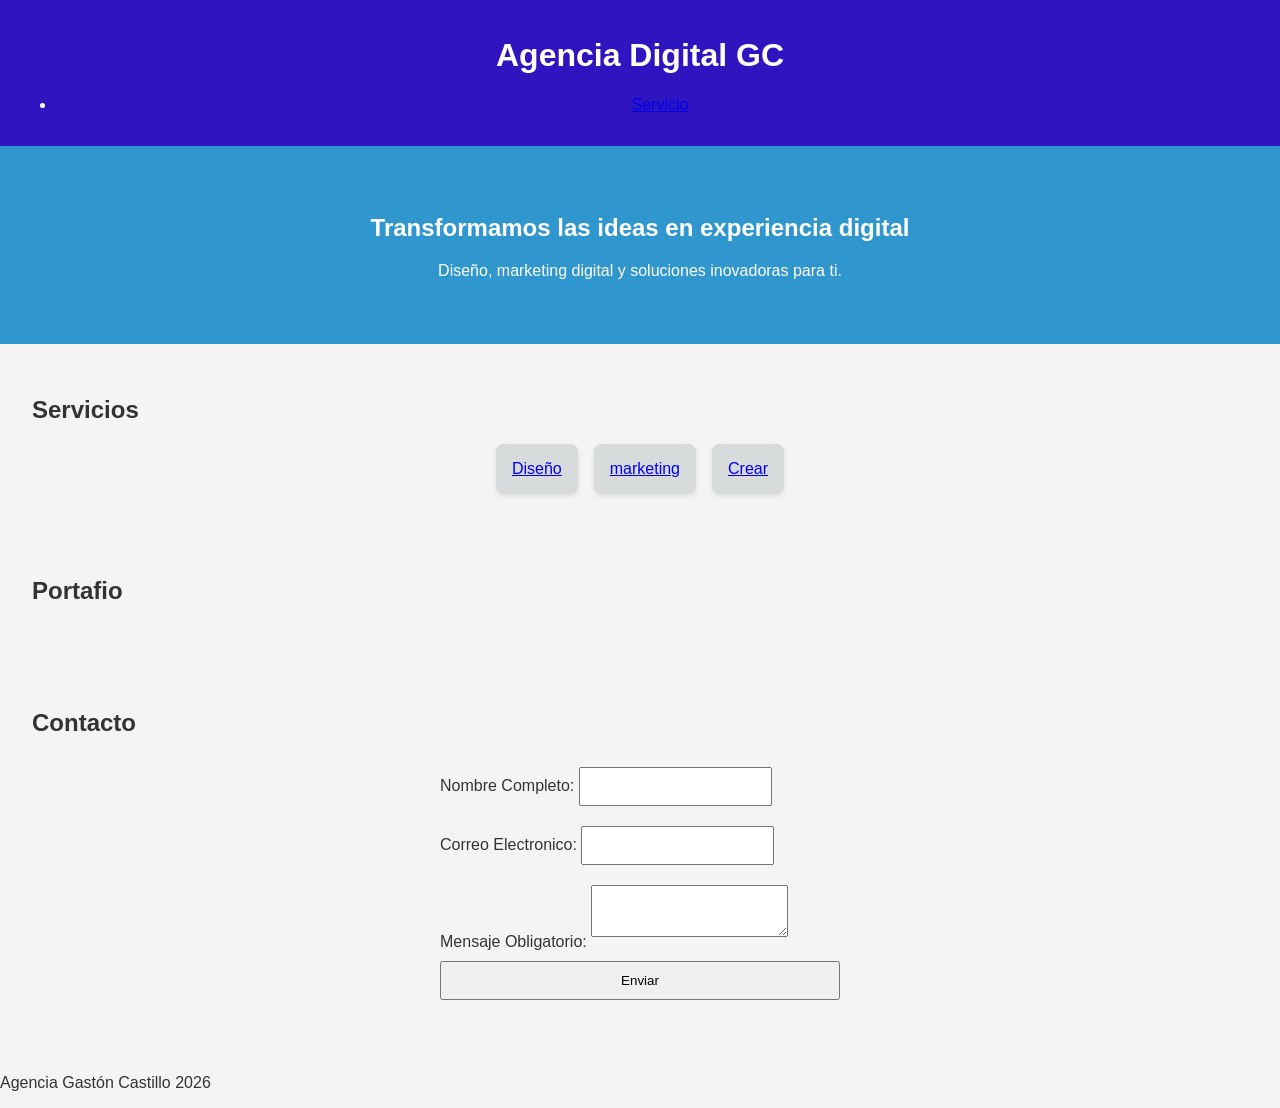
<file: Proyecto AIEP/index.html>
<!DOCTYPE html>
<html lang="es">
<head>
    <meta charset="UTF-8">
    <meta name="viewport" content="width=device-width, initial-scale=1.0">
    <title>Agencia Digital GC</title>
    <link rel="stylesheet" href="styles.css">
</head>
<body>
    <header>
    <h1>Agencia Digital GC</h1>
    <ul>
        <li><a href="#servicios">Servicio</a></li>
    </ul>
    </header>
    <section id="hero">
    <h2>Transformamos las ideas en experiencia digital</h2>
    <p>Diseño, marketing digital y soluciones inovadoras para ti.</p>
    </section>
    <section id="servicios">
    <h2>Servicios</h2>
    <div class="cards">
        <div class="card"><a href="enlace1.html" title="Este enlace lleva a youtube">Diseño</a></div>
        <div class="card"><a href="enlace2.html" title="Este enlace lleva a youtube">marketing</a></div>
        <div class="card"><a href="enlace3.html" title="Este enlace lleva a una Imagen">Crear</a></div>
    </div>
    </section>
    <section id="proyecto">
    <h2>Portafio</h2>
    </section>
    <section id="contacto">
    <h2>Contacto</h2>
    <form id="contact-form">
        <div>
            <label for="nombre">Nombre Completo:</label>
            <input type="text" id="nombre" name="nombre" required>
            <span id="error-nombre" class="error-message"></span>
        </div>
        <div>
            <label for="correo">Correo Electronico:</label>
            <input type="email" id="correo" name="correo" required>
            <span id="error-correo" class="error-message"></span>
        </div>
        <div>
            <label for="mensaje">Mensaje Obligatorio:</label>
            <textarea id="mensaje" name="mensaje" required></textarea>
            <span id="error-mensaje" class="error-message"></span>
        </div>
        <button type="submit">Enviar</button>
        <div id="status-message"></div>
    </form>
    <p id="respuesta"></p>
    </section>
    <footer>
    <p>Agencia Gastón Castillo 2026</p>
    </footer>
</body>
</html>
</file>
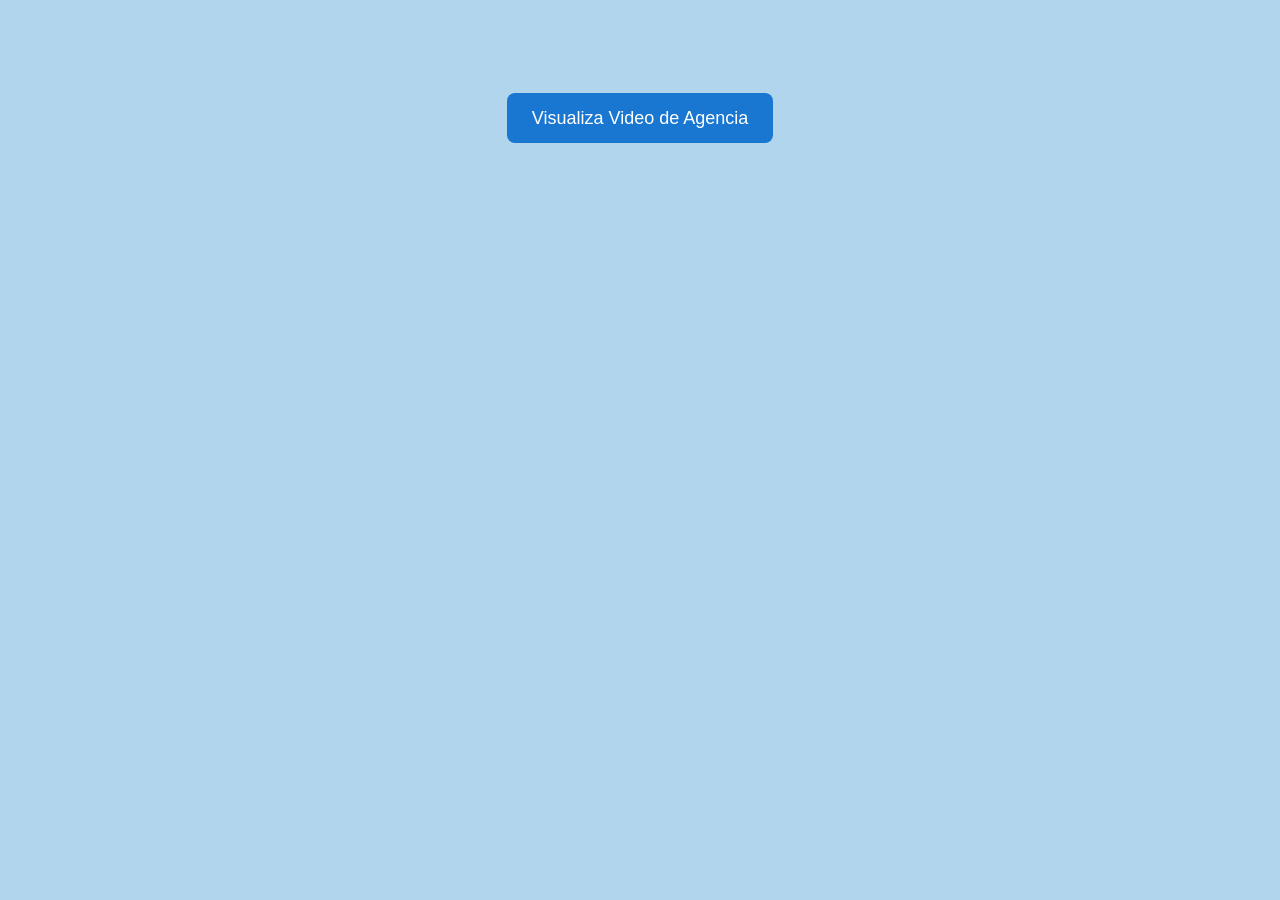
<file: Proyecto AIEP/enlace1.html>
<!DOCTYPE html>
<html lang="es">
<head>
    <meta charset="UTF-8">
    <title>Página con Enlace</title>
    <style>
    body {
        background-color: #b1d5ec;
        font-family: Arial, sans-serif;
        text-align: center;
        padding-top: 100px;
    }
    a {
        text-decoration: none;
        color: white;
        background-color: #1976d1;
        padding: 15px 25px;
        border-radius: 8px;
        font-size: 18px;
        transition: background-color 0.3s ease;
    }
    a:hover {
      background-color: #0d47a1; /* Azul más oscuro al pasar el mouse */
    }
    </style>
    </head>
    <body>
        <a href="https://www.youtube.com/shorts/Tp3HcluW0bQ">Visualiza Video de Agencia</a>
    </body>
</html>
</file>
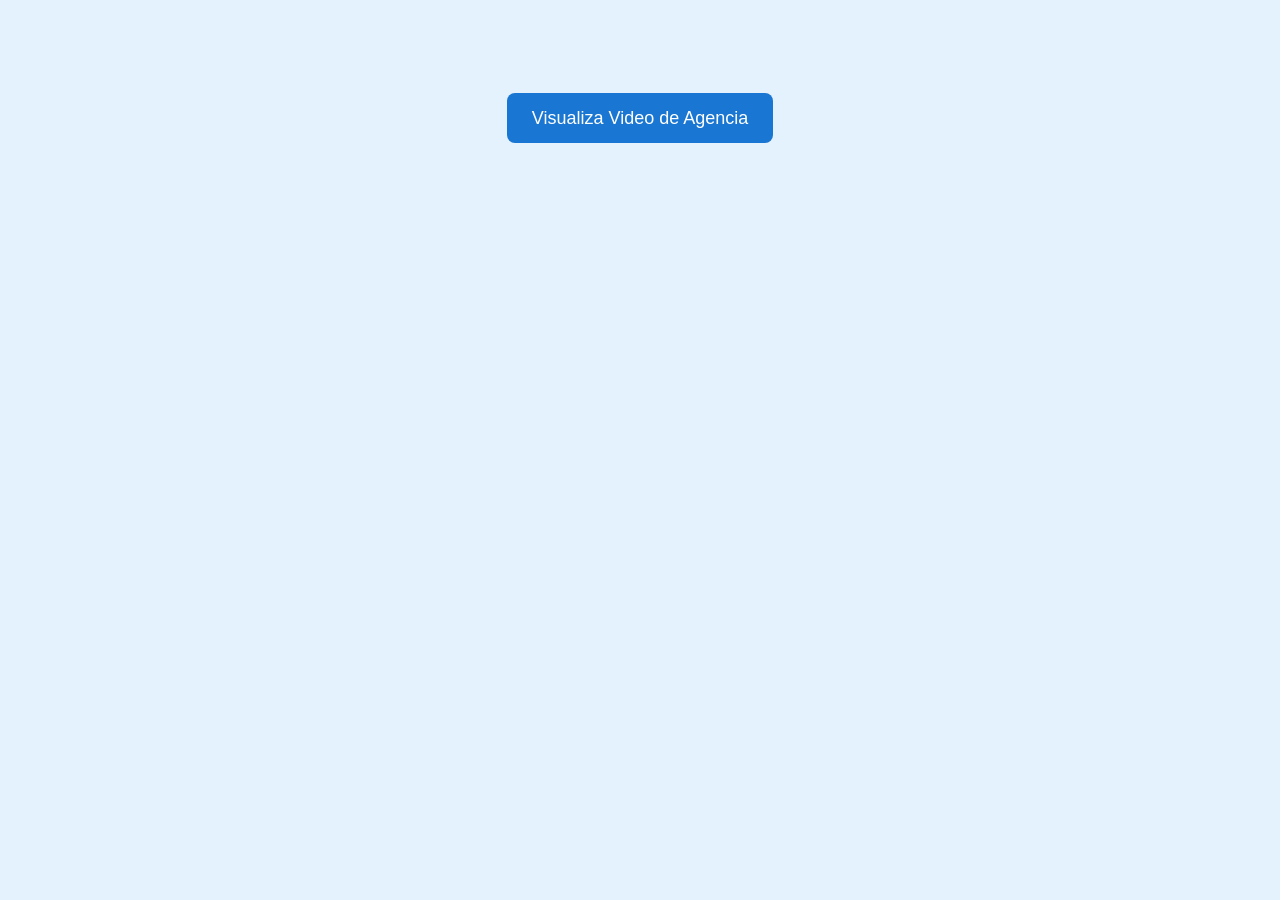
<file: Proyecto AIEP/enlace2.html>
<!DOCTYPE html>
<html lang="es">
<head>
    <meta charset="UTF-8">
    <title>Página con Enlace</title>
        <style>
    body {
        background-color: #e3f2fd;
        font-family: Arial, sans-serif;
        text-align: center;
        padding-top: 100px;
    }
    a {
        text-decoration: none;
        color: white;
        background-color: #1976d2;
        padding: 15px 25px;
        border-radius: 8px;
        font-size: 18px;
        transition: background-color 0.3s ease;
    }
    a:hover {
      background-color: #0d47a1; /* Azul más oscuro al pasar el mouse */
    }
    </style>
    </head>
        <body>
        <a href="https://www.youtube.com/shorts/ouqsJ3r9T1E">Visualiza Video de Agencia</a>
    </body>
</html>
</file>
<file: Proyecto AIEP/styles.css>
body {
  font-family: Arial, sans-serif;
  margin: 0;
  background: #f4f4f4;
  color: #333;
}

header {
  background: #2e15c0;
  color: #fff;
  padding: 1rem;
  text-align: center;
}

#hero {
  background: #3097ce;
  color: #fff;
  padding: 3rem;
  text-align: center;
}

section {
  padding: 2rem;
}

.cards {
  display: flex;
  gap: 1rem;
  justify-content: center;
}

.card {
  background: #d7dbdb;
  padding: 1rem;
  border-radius: 8px;
  box-shadow: 0 2px 5px rgba(0,0,0,0.1);
}

form {
  display: flex;
  flex-direction: column;
  max-width: 400px;
  margin: auto;
}

form input, form textarea, form button {
  margin: 10px 0;
  padding: 10px;
}
</file>
